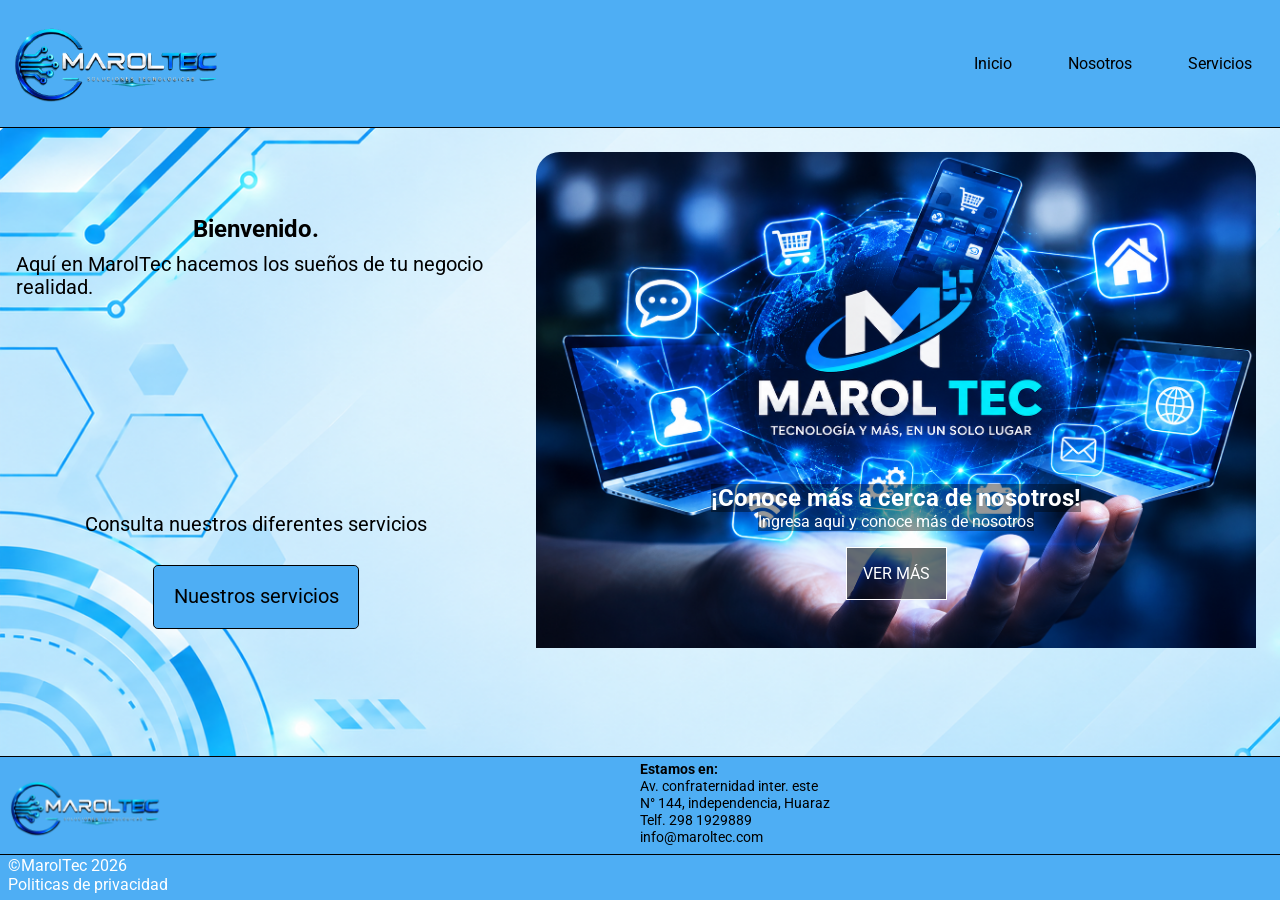
<file: index.html>
<!DOCTYPE html>
<html lang="en">
<head>
    <meta charset="UTF-8">
    <meta name="viewport" content="width=device-width, initial-scale=1.0">
    <link rel="stylesheet" href="css/default.css">
    <link rel="stylesheet" href="css/index.css">
    <link rel="preconnect" href="https://fonts.googleapis.com">
    <link rel="preconnect" href="https://fonts.gstatic.com" crossorigin>
    <link href="https://fonts.googleapis.com/css2?family=Lato:wght@300;400;700&family=Roboto:ital,wght@0,100..900;1,100..900&display=swap" rel="stylesheet">
    <title>Inicio - MarolTec</title>
</head>
<body>
    <main class="main">

        <section class="container section-1">
            <header class="header">
                <div class="s1-img">
                    <img src="img/logo.png" alt="Logo de la empresa">
                </div>
                <nav class="menu">
                    <a href="index.html">Inicio</a>
                    <a href="nostros.html">Nosotros</a>
                    <a href="servicios.html">Servicios</a>
                </nav>
            </header>
        </section>
    
        <section class="container section-2">
            <div class="s2-contenido">
                <div class="s2-titulo">
                    <h1>Bienvenido.</h1>
                    <p>Aquí en MarolTec hacemos los sueños de tu negocio realidad.</p>
                </div>
                <div class="s2-texto">
                    <p>Consulta nuestros diferentes servicios</p>
                    <a href="servicios.html">Nuestros servicios</a>
                </div>
            </div>

            <div class="s2-slider">
                <div class="slider-box">
                    <ul>
                        <li>
                            <img src="img/index/img1.png">
                            <div class="slider-texto">
                                <h2 class="texto-2">¡Conoce más a cerca de nosotros!</h2>
                                <p class="texto-2">Ingresa aqui y conoce más de nosotros</p>
                                <a href="#">VER MÁS</a>
                            </div>
                        </li>
                        <li>
                            <img src="img/index/img2.jpg">
                            <div class="slider-texto">
                                <h2>¿Buscar servicio tecnico?</h2>
                                <p>¡Comunicate con nuestros especialistas!</p>
                                <a href="#">VER MÁS</a>
                            </div>
                        </li>
                        <li>
                            <img src="img/index/img3.jpg">
                            <div class="slider-texto">
                                <h2>¡Complementa tu negocio con un software dedicado para él!</h2>
                                <a href="#">VER MÁS</a>
                            </div>
                        </li>
                        <li>
                            <img src="img/index/img4.jpg">
                            <div class="slider-texto">
                                <h2>Configura tu base de datos con nosotros</h2>
                                <a href="#">VER MÁS</a>
                            </div>
                        </li>
                    </ul>
                </div>
            </div>
        </section>
        
        <section class="container section-3">
            <div class="s3-contenido">
                <div class="s3-logo">
                    <img src="img/logo.png" alt="Logo de la empresa">
                </div>
                <div class="s3-texto">
                    <h3 class="texto">Estamos en:</h3>
                    <p class="texto">Av. confraternidad inter. este</p>
                    <p class="texto">N° 144, independencia, Huaraz</p>
                    <p class="texto">Telf. 298 1929889</p>
                    <a href="#" class="texto">info@maroltec.com</a>
                </div>
            </div>
            <div class="footer">
                <a href="#" class="autor">&copy;MarolTec 2026</a>
                <a href="#" class="politicas">Politicas de privacidad</a>
            </div>
        </section>
    
    </main>
</body>
</html>
</file>
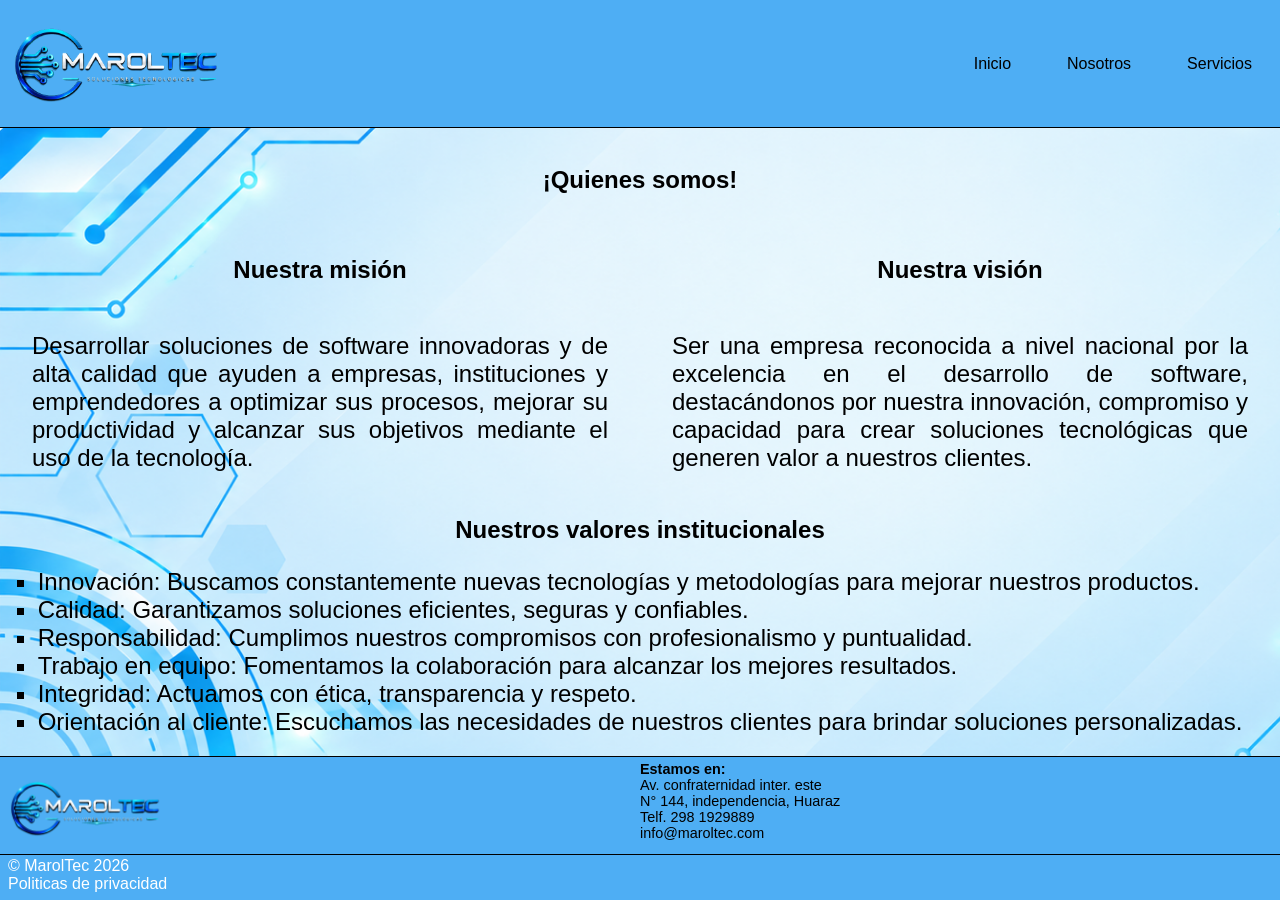
<file: nostros.html>
<!DOCTYPE html>
<html lang="en">
<head>
    <meta charset="UTF-8">
    <meta name="viewport" content="width=device-width, initial-scale=1.0">
    <link rel="stylesheet" href="css/default.css">
    <link rel="stylesheet" href="css/nosotros.css">
    <title>Inicio - MarolTec</title>
</head>
<body>
    <main class="main">

        <section class="container section-1">
            <header class="header">
                <div class="s1-img">
                    <img src="img/logo.png" alt="Logo de la empresa">
                </div>
                <nav class="menu">
                    <a href="index.html">Inicio</a>
                    <a href="nostros.html">Nosotros</a>
                    <a href="servicios.html">Servicios</a>
                </nav>
            </header>
        </section>
    
        <section class="container section-2">
            <div class="s2-titulo">
                <h1>¡Quienes somos!</h1>
            </div>
            <article class="s2-bloque1">
                <div class="s2-mision-vision">
                    <div class="bloque1-box">
                        <h2>Nuestra misión</h2>
                        <p>Desarrollar soluciones de software innovadoras y de alta calidad que ayuden a empresas, instituciones y emprendedores a optimizar sus procesos, mejorar su productividad y alcanzar sus objetivos mediante el uso de la tecnología.</p>
                    </div>
                    <div class="bloque1-box">
                        <h2>Nuestra visión</h2>
                        <p>Ser una empresa reconocida a nivel nacional por la excelencia en el desarrollo de software, destacándonos por nuestra innovación, compromiso y capacidad para crear soluciones tecnológicas que generen valor a nuestros clientes.</p>
                    </div>
                </div>
            </article>
            <article class="s2-bloque2">
                <h2>Nuestros valores institucionales</h2>
                <ul>
                    <li>Innovación: Buscamos constantemente nuevas tecnologías y metodologías para mejorar nuestros productos.</li>
                    <li>Calidad: Garantizamos soluciones eficientes, seguras y confiables.</li>
                    <li>Responsabilidad: Cumplimos nuestros compromisos con profesionalismo y puntualidad.</li>
                    <li>Trabajo en equipo: Fomentamos la colaboración para alcanzar los mejores resultados.</li>
                    <li>Integridad: Actuamos con ética, transparencia y respeto.</li>
                    <li>Orientación al cliente: Escuchamos las necesidades de nuestros clientes para brindar soluciones personalizadas.</li>
                </ul>
            </article>
        </section>
        
        <section class="container section-3">
            <div class="s3-contenido">
                <div class="s3-logo">
                    <img src="img/logo.png" alt="Logo de la empresa">
                </div>
                <div class="s3-texto">
                    <h3 class="texto">Estamos en:</h3>
                    <p class="texto">Av. confraternidad inter. este</p>
                    <p class="texto">N° 144, independencia, Huaraz</p>
                    <p class="texto">Telf. 298 1929889</p>
                    <a href="#" class="texto">info@maroltec.com</a>
                </div>
            </div>
            <div class="footer">
                <a href="#" class="autor">&copy; MarolTec 2026</a>
                <a href="#" class="politicas">Politicas de privacidad</a>
            </div>
        </section>
    
    </main>
</body>
</html>
</file>
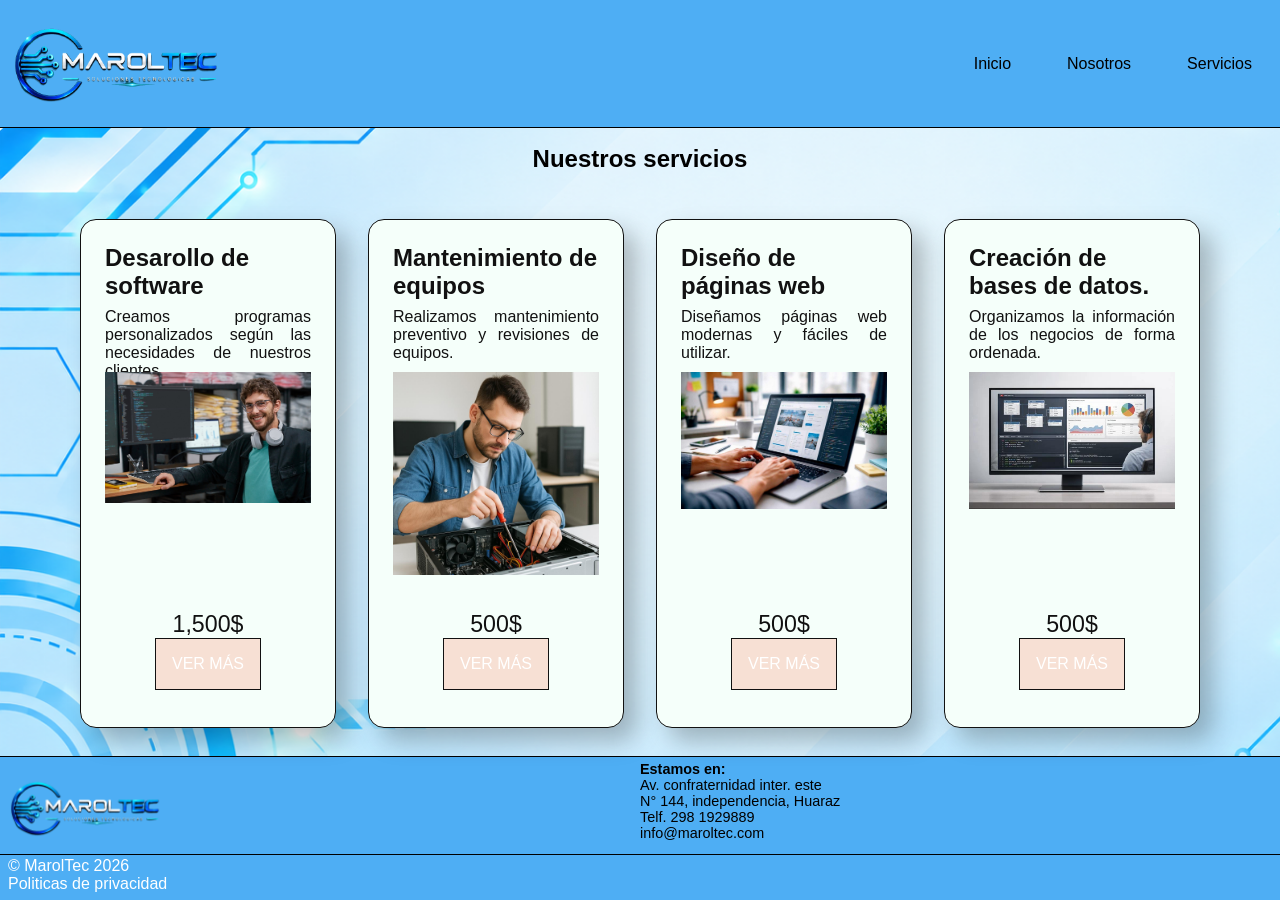
<file: servicios.html>
<!DOCTYPE html>
<html lang="en">
<head>
    <meta charset="UTF-8">
    <meta name="viewport" content="width=device-width, initial-scale=1.0">
    <link rel="stylesheet" href="css/default.css">
    <link rel="stylesheet" href="css/servicios.css">
    <title>Inicio - MarolTec</title>
</head>
<body>
    <main class="main">

        <section class="container section-1">
            <header class="header">
                <div class="s1-img">
                    <img src="img/logo.png" alt="Logo de la empresa">
                </div>
                <nav class="menu">
                    <a href="index.html">Inicio</a>
                    <a href="nostros.html">Nosotros</a>
                    <a href="servicios.html">Servicios</a>
                </nav>
            </header>
        </section>
    
        <section class="container section-2">
            <div class="titulo">
                <h1>Nuestros servicios</h1>
            </div>
            <div class="tabla">
                <article>
                    <div class="tabla-texto">
                        <h2>Desarollo de software</h2>
                        <p class="subtitulo">Creamos programas personalizados según las necesidades de nuestros clientes.</p>
                        <hr>
                    </div>
                    <div class="tabla-img">
                        <img src="img/servicios/1.jpg" alt="">
                    </div>
                    <div class="tabla-boton">
                        <p class="precio">1,500$</p>
                        <a href="#" class="btn-precio">VER MÁS</a>
                    </div>
                </article>
                <article>
                    <div class="tabla-texto">
                        <h2> Mantenimiento de equipos</h2>
                        <p class="subtitulo">Realizamos mantenimiento preventivo y revisiones de equipos.</p>
                        <hr>
                    </div>
                    <div class="tabla-img">
                        <img src="img/servicios/2.jpg" alt="">
                    </div>
                    <div class="tabla-boton">
                        <p class="precio">500$</p>
                        <a href="#" class="btn-precio">VER MÁS</a>
                    </div>
                </article>
                <article>
                    <div class="tabla-texto">
                        <h2>Diseño de páginas web</h2>
                        <p class="subtitulo">Diseñamos páginas web modernas y fáciles de utilizar.</p>
                        <hr>
                    </div>
                    <div class="tabla-img">
                        <img src="img/servicios/3.jpg" alt="">
                    </div>
                    <div class="tabla-boton">
                        <p class="precio">500$</p>
                        <a href="#" class="btn-precio">VER MÁS</a>
                    </div>
                </article>
                <article>
                    <div class="tabla-texto">
                        <h2>Creación de bases de datos.</h2>
                        <p class="subtitulo">Organizamos la información de los negocios de forma ordenada.</p>
                        <hr>
                    </div>
                    <div class="tabla-img">
                        <img src="img/servicios/4.jpg" alt="">
                    </div>
                    <div class="tabla-boton">
                        <p class="precio">500$</p>
                        <a href="#" class="btn-precio">VER MÁS</a>
                    </div>
                </article>
            </div>
        </section>
        
        <section class="container section-3">
            <div class="s3-contenido">
                <div class="s3-logo">
                    <img src="img/logo.png" alt="Logo de la empresa">
                </div>
                <div class="s3-texto">
                    <h3 class="texto">Estamos en:</h3>
                    <p class="texto">Av. confraternidad inter. este</p>
                    <p class="texto">N° 144, independencia, Huaraz</p>
                    <p class="texto">Telf. 298 1929889</p>
                    <a href="#" class="texto">info@maroltec.com</a>
                </div>
            </div>
            <div class="footer">
                <a href="#" class="autor">&copy; MarolTec 2026</a>
                <a href="#" class="politicas">Politicas de privacidad</a>
            </div>
        </section>
    
    </main>
</body>
</html>
</file>
<file: css/default.css>
* {
    margin: 0;
    padding: 0;
    box-sizing: border-box;
    font-family: "Roboto", sans-serif;
}

.main {
    width: 100%;
    height: 100vh;
    background-color: mintcream;
}

/* Seccion 1 */

.section-1 {
    width: 100%;
    height: 8em;
    background-color: #4eaef4;
    border-bottom: #000 solid 0.0725em;
}

.header {
    width: 100%;
    height: 100%;
    display: flex;
    flex-direction: row;
    align-items: center;
    justify-content: center;
}

.s1-img {
    width: 25%;
    height: 100%;
}

.s1-img img {
    object-fit: cover;
    height: 100%;
}

.menu {
    width: 75%;
    height: 60%;
    display: flex;
    flex-direction: row;
    justify-content: right;
    align-items: center;
}

.menu a {
    padding: 1.75em;
    text-decoration: none;
    color: #000;
}

.menu a:hover {
    background-color: #fff;
}

/* Seccion 3 */

.section-3 {
    width: 100%;
    height: 9em;
    display: flex;
    flex-direction: column;
    justify-content: center;
    align-items: center;
    background-color: #4eaef4;
    border-top: #000 solid 0.0725em;
}

.s3-contenido {
    width: 100%;
    height: 65%;
    display: flex;
    flex-direction: row;
    justify-content: center;
}

.s3-logo {
    width: 50%;
}

.s3-logo img {
    object-fit: cover;
    height: 100%;
}

.s3-texto {
    height: 100%;
    width: 50%;
    display: flex;
    flex-direction: column;
    align-items: right;
    justify-content: right;
}

.texto {
    text-decoration: none;
    color: #000;
    font-size: 0.90em;
}

.footer {
    width: 100%;
    height: 30%;
    display: flex;
    flex-direction: column;
    justify-content: center;
    align-items: left;
    color: #fff;
        border-top: #000 solid 0.0725em;
}

.footer a {
    text-decoration: none;
    color: #fff;
    padding: 0 0.5em;
}
</file>
<file: css/index.css>
.section-2 {
    width: 100%;
    height: calc(100vh - 17em);
    display: flex;
    flex-direction: row;
}

.main {
    background-image: url('/img/nosotros/fondo.png');
    background-repeat: no-repeat;
    background-size: cover;
}

.s2-contenido {
    width: 40%;
    height: 100%;
    display: flex;
    flex-direction: column;
    justify-content: center;
    text-align: center;
}

.s2-titulo {
    height: 40%;
    margin: 1em;
    display: flex;
    flex-direction: column;
    justify-content: center;
    align-items: center;
}

.s2-titulo p {
    font-size: 1.225em;
    margin-top: 0.5em;
    text-align: left;
}

.s2-texto {
    height: 60%;
    margin: 1em;
    display: flex;
    flex-direction: column;
    align-items: center;
    justify-content: center;
}

.s2-texto p {
    padding-bottom: 1.5em;
    font-size: 1.225em;
}

.s2-texto a {
    font-size: 1.225em;
    text-decoration: none;
    color: #000;
    background-color: #4eaef4;
    border-radius: 0.25em;
    border: #000 solid 0.1em;
    padding: 1em;
}

/* Slider */

.s2-slider {
    width: 60%;
    height: auto;
    overflow: hidden;
    display: flex;
    justify-content: center;
}

.slider-box {
    width: 100%;
    height: auto;
    margin: 1.5em;
    overflow: hidden;
    border-radius: 1.5em;
}

.slider-box ul {
    display: flex;
    justify-content: center;
    padding: 0;
    width: 400%;
    animation: slide 15s alternate infinite ease-in-out;
}

.slider-box li {
    width: 100%;
    position: relative;
    list-style: none;
}

.slider-texto {
    top: 50%;
    transform: translateY(-50%);
    width: 100%;
    padding: 17.5em 1.5em 0em 1.5em;
    display: flex;
    flex-direction: column;
    align-items: center;
    box-sizing: border-box;
    position: absolute;
    text-align: center;
    color: #fff;
}

.texto-2 {
    background-color: rgba(0, 0, 0, 0.4);
    color: #fff;
}

.slider-texto a {
    text-decoration: none;
    color: #fff;
    border: #fff solid 0.030em;
    background-color: rgba(0, 0, 0, 0.55);
    padding: 1em;
margin-top: 1em;
}

.slider-box img {
    width: 100%;
}

@keyframes slide {
    0% {margin-left: 0%;}
    20% {margin-left: 0%;}

    25% {margin-left: -100%;}
    45% {margin-left: -100%;}

    50% {margin-left: -200%;}
    70% {margin-left: -200%;}

    75% {margin-left: -300%;}
    100% {margin-left: -300%;} 
}
</file>
<file: css/nosotros.css>
.section-2 {
    width: 100%;
    height: calc(100vh - 17em);
    display: flex;
    flex-direction: column;
    justify-content: center;
}

.main {
    background-image: url('/img/nosotros/fondo.png');
    background-repeat: no-repeat;
    background-size: cover;
}

.s2-titulo {
    width: 100%;
    height: 20%;
    display: flex;
    justify-content: center;
    align-items: center;
}

.s2-contenido {
    width: 100%;
    height: 80%;
    display: flex;
    flex-direction: column;
    justify-content: center;
    align-items: center;
    text-align: justify;
}

.s2-bloque1 {
    width: 100%;
    height: 50%;
}

.s2-mision-vision {
    height: 100%;
    display: flex;
    flex-direction: row;
    justify-content: center;
    align-items: center;
    text-align: justify;
}

.bloque1-box {
    display: flex;
    flex-direction: column;
    justify-content: center;
    width: 50%;
    height: 100%;
    padding: 0 2em;
}

.bloque1-box h2 {
    margin: 1em 0;
    text-align: center;
}

.bloque1-box p {
    margin: 1em 0;    
    font-size: 1.5em;
}

.s2-bloque2 {
    width: 100%;
    height: 50%;
    display: flex;
    flex-direction: column;
    justify-content: center;
    align-items: center;
}

.s2-bloque2 ul {
    margin-top: 1em;
    font-size: 1.5em;
    list-style: square;
}
</file>
<file: css/servicios.css>
.section-2 {
    width: 100%;
    height: calc(100vh - 17em);
}

.main {
    background-image: url('/img/nosotros/fondo.png');
    background-repeat: no-repeat;
    background-size: cover;
}

.titulo {
    height: 10%;
    display: flex;
    align-items: center;
    justify-content: center;
}

.tabla {
    height: 90%;
    display: flex;
    flex-direction: row;
    justify-content: center;
    align-items: center;
    flex-wrap: wrap;
}

.tabla article {    
    height: 90%;
    width: 20%;
    display: flex;
    flex-direction: column;
    align-items: center;
    overflow: hidden;
    margin: 0 1em;

    background-color: mintcream;
    border: #111 solid 0.0725em;
    border-radius: 1em;
    box-sizing: border-box;
    box-shadow: 0.8em 0.8em 1.5em rgba(0, 0, 0, 0.25);
    color: #111;
}

.tabla-texto {
    width: 100%;
    height: 30%;
    padding: 1.5em 1.5em 0 1.5em;
    
    display: flex;
    flex-direction: column;
}

.tabla-texto h2 {
    text-align: left;
}

.tabla-texto p {
    margin: 0.5em 0;
    text-align: justify;
}

.tabla-texto hr {
    width: 100%;
    margin: 1em 0;

    border: 0.120em solid;
    border-radius: 1em;
    color: #333;
}

.tabla-img {
    width: 100%;
    height: 40%;
    padding: 0 1.5em;
    
    display: flex;
    flex-direction: column;
    align-items: center;
    overflow: hidden;
}

.tabla img {
    width: 100%;
}

.tabla-boton {
    width: 100%;
    height: 30%;
    padding: 0 1.5em;

    display: flex;
    flex-direction: column;
    align-items: center;
    justify-content: center;
}


.tabla-boton p {
    font-size: 1.45em;
}

.tabla a {
    padding: 1.015em;
    background-color: #f7e0d4;
    text-decoration: none;
    border: #111 solid 0.0725em;
    color: #fff;
}
</file>
